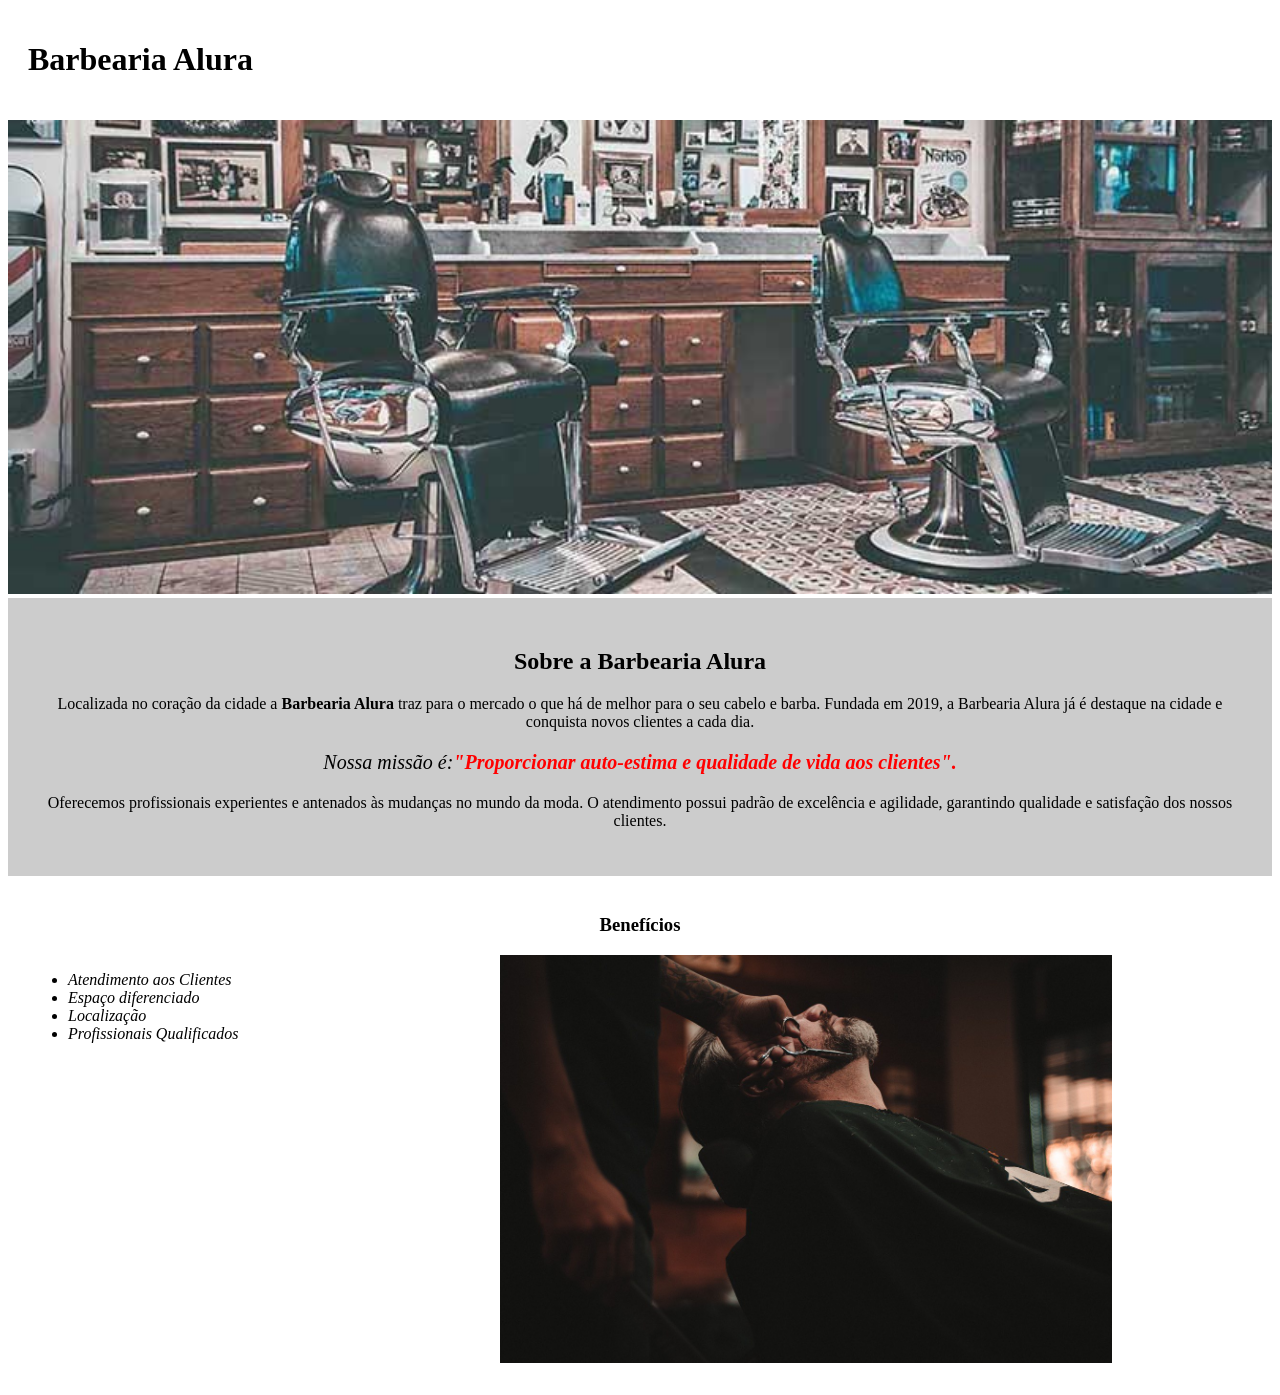
<file: first-course/index.html>
<!DOCTYPE html>
<html lang="pt-br">

    <head>
        <meta charset="UTF-8">
        <title>Barbearia Alura</title>
        <link rel="stylesheet" href="css/style.css">
    </head>

    <body>
        <header>
            <h1 class="titulo-principal">Barbearia Alura</h1>
        </header>
        <img id="banner" src="img/banner.jpg">                      
        <div class="principal">
            <h2 class="titulo-centralizado">Sobre a Barbearia Alura</h2>
            
            <p>Localizada no coração da cidade a <strong>Barbearia Alura</strong> traz para o mercado o que há de melhor para o seu cabelo e barba. Fundada em 2019, a Barbearia Alura já é destaque na cidade e conquista novos clientes a cada dia.</p>
            
            <p id="missao"><em>Nossa missão é:<strong>"Proporcionar auto-estima e qualidade de vida aos clientes".</strong></em></p>
            
            <p>Oferecemos profissionais experientes e antenados às mudanças no mundo da moda. O atendimento possui padrão de excelência e agilidade, garantindo qualidade e satisfação dos nossos clientes.</p>
        </div>

        <div class="beneficios">  
            <h3 class="titulo-centralizado">Benefícios</h3>
            
            <ul>
                <li class="itens">Atendimento aos Clientes</li>
                <li class="itens">Espaço diferenciado</li>
                <li class="itens">Localização</li>
                <li class="itens">Profissionais Qualificados</li>
            </ul>
        
            <img src="img/beneficios.jpg" class="imagembeneficios">
        </div>

    </body>
    
    
</html>
    
    
    




<!--    -O nome index é um nome padrão para o arquivo principal da sua página.

        -A tag <html> serve para dizer tudo que vai renderizado dentro dessa página no navegador.

        -Existem tags de informação e tags de conteúdo. <!DOCTYPE> é uma tag de informação, por isso não precisa ser fechada; enquanto que as tag de conteúdo precisam ser fechadas, como a <html>.

        -As informações que quereremos passar para o navegador ficam no head, e as informações que queremos exibir na página ficam no body
        
        -As fontes default do texto é 16px
        
        -A propriedade style diz sobre o estilo do texto
        
        -<strong></strong> => bota em negrito
        
        -<em></em> => bota em itálico
        
        -Existem três jeitos de criar um CSS:
            -CSS inline, que é mudar o estilo somente para a tag selecionada, através do atributo "style"
            -CSS pela tag <style> no <head>
            -CSS criando um arquivo "style.css" e usando da mesma forma que a tag <style> só que tem que botar no <head> a tag <link rel="stylesheet" href="style.css"> (forma mais comum).

        width => largura; 
        height => altura;
        margin, margin-left, margin-right => são espaçamento exterior
        border => borda: quantidade de pixels tipo e cor
        padding, padding-top, padding-bottom, padding-left, padding-right => espaçamento interno

        Listas: <ul> => unordered list
                <ol> => ordered list
                <li> => list item

        id(#) => identificadores, que somente servem para itens únicos.
        class(.) => classes, que servem para itens repitidos, ou de um mesmo contexto.

        Boas práticas: não é recomendado criar estilos usando tags, e sim com classes em tudo.

-->
</file>
<file: first-course/css/style.css>
#banner {
    width: 100%;
}

.principal {
    background: #CCCCCC;
    padding: 30px;
}

.titulo-principal {
    padding: 20px;
}

.titulo-centralizado {
    text-align: center;
}

p {
    text-align: center;
    
}

#missao {
    font-size: 20px;
}

em strong {
    color: red;
}

.itens {
    font-style: italic;
}

.beneficios {
    background: #FFFFFF;
    padding: 20px;
}


ul {
    display: inline-block;
    vertical-align: top;
    width: 20%;
    margin-right: 15%;
}

.imagembeneficios {
    width: 50%;
}
</file>
